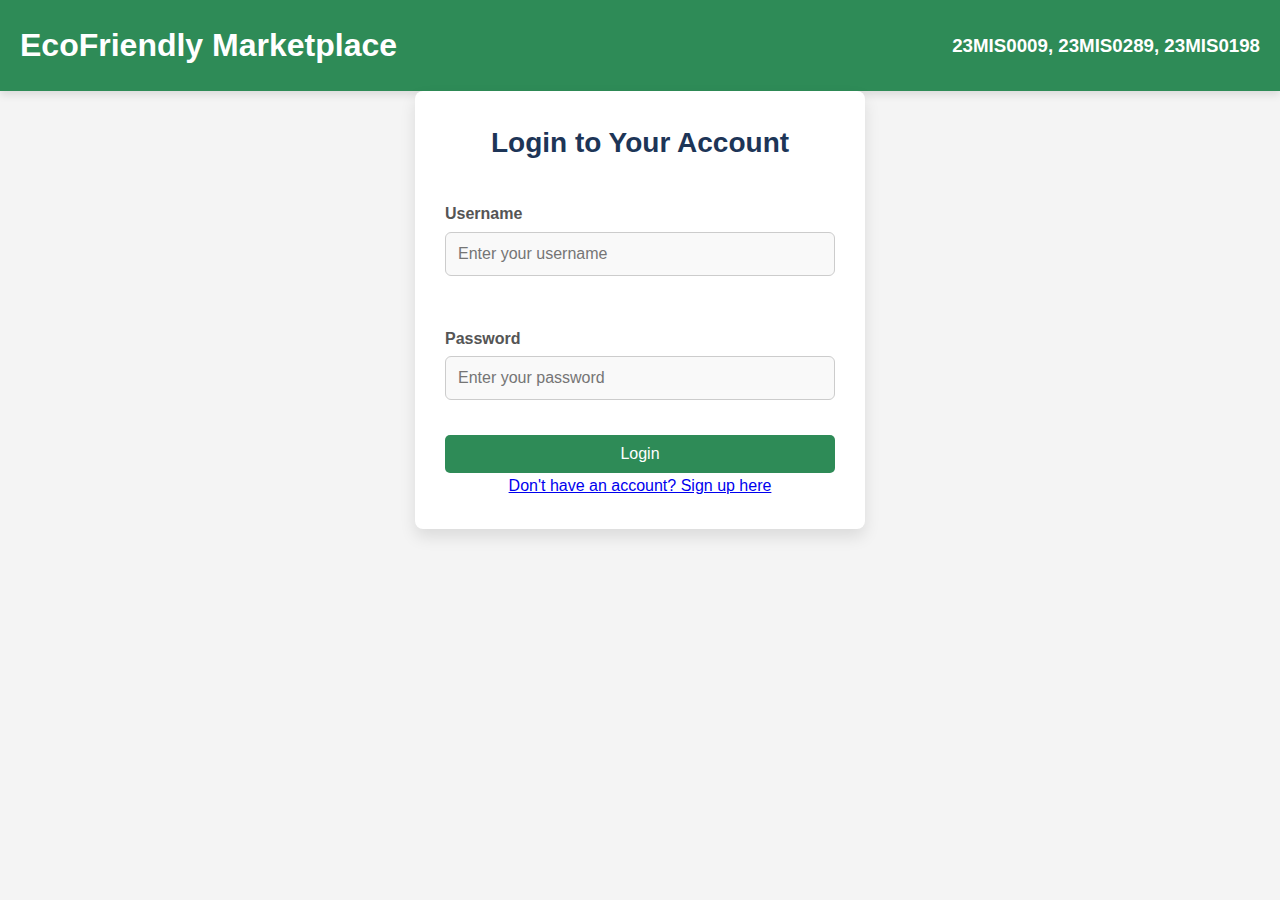
<file: index.html>
<!DOCTYPE html>
<html lang="en">
<head>
    <meta charset="UTF-8">
    <meta name="viewport" content="width=device-width, initial-scale=1.0">
    <title>EcoFriendly Marketplace - Login</title>
    <link rel="stylesheet" href="styles.css">
    <script>
        // Function to toggle between Login and Sign-Up forms
        function toggleForm() {
            var loginForm = document.getElementById("login-form");
            var signupForm = document.getElementById("signup-form");
            var toggleLink = document.getElementById("toggle-link");

            if (loginForm.style.display === "none") {
                loginForm.style.display = "block";
                signupForm.style.display = "none";
                toggleLink.textContent = "Don't have an account? Sign up here";
            } else {
                loginForm.style.display = "none";
                signupForm.style.display = "block";
                toggleLink.textContent = "Already have an account? Login here";
            }
        }

        // Validate signup form to ensure password and confirm password match
        function validateSignupForm() {
            var password = document.getElementById("new-password").value;
            var confirmPassword = document.getElementById("confirm-password").value;
            if (password !== confirmPassword) {
                alert("Passwords do not match!");
                return false;
            }
            return true;
        }
    </script>
</head>
<body style=" font-family: Arial, sans-serif;
margin: 0;
padding: 0;
background-color: #f4f4f4;

/* Flexbox layout */
display: flex;
flex-direction: column;
align-items: center;
justify-content: flex-start;
height: 100vh;">
    <header>
        <h1>EcoFriendly Marketplace</h1>
        <h3>23MIS0009, 23MIS0289, 23MIS0198</h3>
    </header>

    <section class="login-section">
        <!-- Login Form -->
        <div id="login-form" class="form-container">
            <h2>Login to Your Account</h2>
            <form action="products.html" method="get">
                <div class="input-group">
                    <label for="username">Username</label>
                    <input type="text" id="username" name="username" required placeholder="Enter your username">
                </div>

                <div class="input-group">
                    <label for="password">Password</label>
                    <input type="password" id="password" name="password" required placeholder="Enter your password">
                </div>

                <button type="submit" class="btn">Login</button>
            </form>
            <p><a href="#" id="toggle-link" onclick="toggleForm()">Don't have an account? Sign up here</a></p>
        </div>

        <!-- Sign Up Form -->
        <div id="signup-form" class="form-container" style="display: none;">
            <h2>Create a New Account</h2>
            <form action="products.html" method="get" onsubmit="return validateSignupForm()">
                <div class="input-group">
                    <label for="new-username">Username</label>
                    <input type="text" id="new-username" name="new-username" required placeholder="Create a username">
                </div>

                <div class="input-group">
                    <label for="new-email">Email</label>
                    <input type="email" id="new-email" name="new-email" required placeholder="Enter your email">
                </div>

                <div class="input-group">
                    <label for="new-password">Password</label>
                    <input type="password" id="new-password" name="new-password" required placeholder="Create a password">
                </div>

                <div class="input-group">
                    <label for="confirm-password">Confirm Password</label>
                    <input type="password" id="confirm-password" name="confirm-password" required placeholder="Confirm your password">
                </div>

                <button type="submit" class="btn">Sign Up</button>
            </form>
            <p><a href="#" id="toggle-link" onclick="toggleForm()">Already have an account? Login here</a></p>
        </div>
    </section>
</body>
</html>
</file>
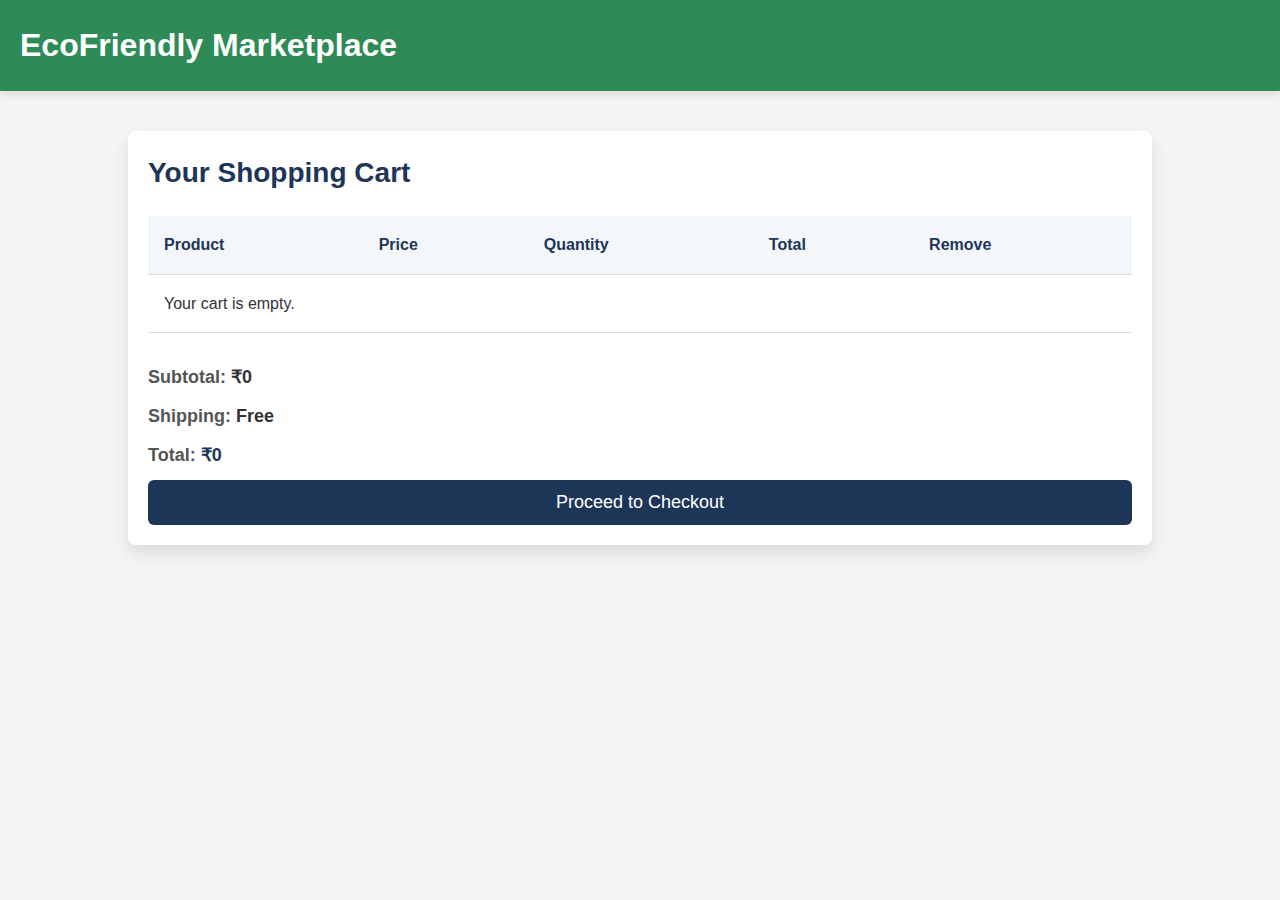
<file: cart.html>
<!DOCTYPE html>
<html lang="en">
<head>
    <meta charset="UTF-8">
    <meta name="viewport" content="width=device-width, initial-scale=1.0">
    <title>Cart - EcoFriendly Marketplace</title>
    <link rel="stylesheet" href="styles.css">
</head>
<body style=" font-family: Arial, sans-serif;
margin: 0;
padding: 0;
background-color: #f4f4f4;

/* Flexbox layout */
display: flex;
flex-direction: column;
align-items: center;
justify-content: flex-start;
height: 100vh;">
    <header>
        <h1>EcoFriendly Marketplace</h1>
    </header>

    <section class="cart-section">
        <h2>Your Shopping Cart</h2>

        <!-- Cart Table -->
        <table class="cart-table">
            <thead>
                <tr>
                    <th>Product</th>
                    <th>Price</th>
                    <th>Quantity</th>
                    <th>Total</th>
                    <th>Remove</th>
                </tr>
            </thead>
            <tbody id="cart-items-body">
                <!-- Cart items will be dynamically inserted here -->
            </tbody>
        </table>

        <!-- Cart Summary -->
        <div class="cart-summary">
            <div>
                <span class="summary-label">Subtotal:</span>
                <span id="subtotal">₹0</span>
            </div>
            <div>
                <span class="summary-label">Shipping:</span>
                <span id="shipping">Free</span>
            </div>
            <div>
                <span class="summary-label">Total:</span>
                <span id="total-price">₹0</span>
            </div>
            <button class="checkout-btn" onclick="proceedToCheckout()">Proceed to Checkout</button>
        </div>
    </section>

    <script>
        // Function to load the cart from localStorage and update the cart table
        function loadCart() {
            let cart = JSON.parse(localStorage.getItem('cart')) || [];
            const cartItemsBody = document.getElementById('cart-items-body');
            cartItemsBody.innerHTML = ''; // Clear the table before re-populating

            let subtotal = 0;

            if (cart.length === 0) {
                cartItemsBody.innerHTML = "<tr><td colspan='5'>Your cart is empty.</td></tr>";
            }

            cart.forEach((item, index) => {
                const row = document.createElement('tr');
                row.innerHTML = `
                    <td>
                        <img src="${item.image}" alt="${item.productName}" class="product-img">
                        <span>${item.productName}</span>
                    </td>
                    <td>₹${item.price}</td>
                    <td>
                        <input type="number" value="${item.quantity}" min="1" class="quantity-input" onchange="updateTotal(this, ${index})">
                    </td>
                    <td class="total-price">₹${item.price * item.quantity}</td>
                    <td><button class="remove-btn" onclick="removeItem(${index})">Remove</button></td>
                `;
                cartItemsBody.appendChild(row);
                subtotal += item.price * item.quantity;
            });

            // Update subtotal and total
            document.getElementById('subtotal').innerText = `₹${subtotal}`;
            document.getElementById('total-price').innerText = `₹${subtotal}`;
        }

        // Function to update total price when quantity is changed
        function updateTotal(input, index) {
            let cart = JSON.parse(localStorage.getItem('cart')) || [];
            const quantity = input.value;
            cart[index].quantity = quantity;

            localStorage.setItem('cart', JSON.stringify(cart));
            loadCart();
        }

        // Function to remove item from the cart
        function removeItem(index) {
            let cart = JSON.parse(localStorage.getItem('cart')) || [];
            cart.splice(index, 1);
            localStorage.setItem('cart', JSON.stringify(cart));
            loadCart();
        }

        // Function to proceed to checkout
        function proceedToCheckout() {
            if (localStorage.getItem('cart') && JSON.parse(localStorage.getItem('cart')).length > 0) {
                window.location.href = "checkout.html"; // Redirect to checkout page
            } else {
                alert("Your cart is empty. Please add some items to your cart before proceeding.");
            }
        }

        // Load the cart when the page loads
        window.onload = loadCart;
    </script>
</body>
</html>
</file>
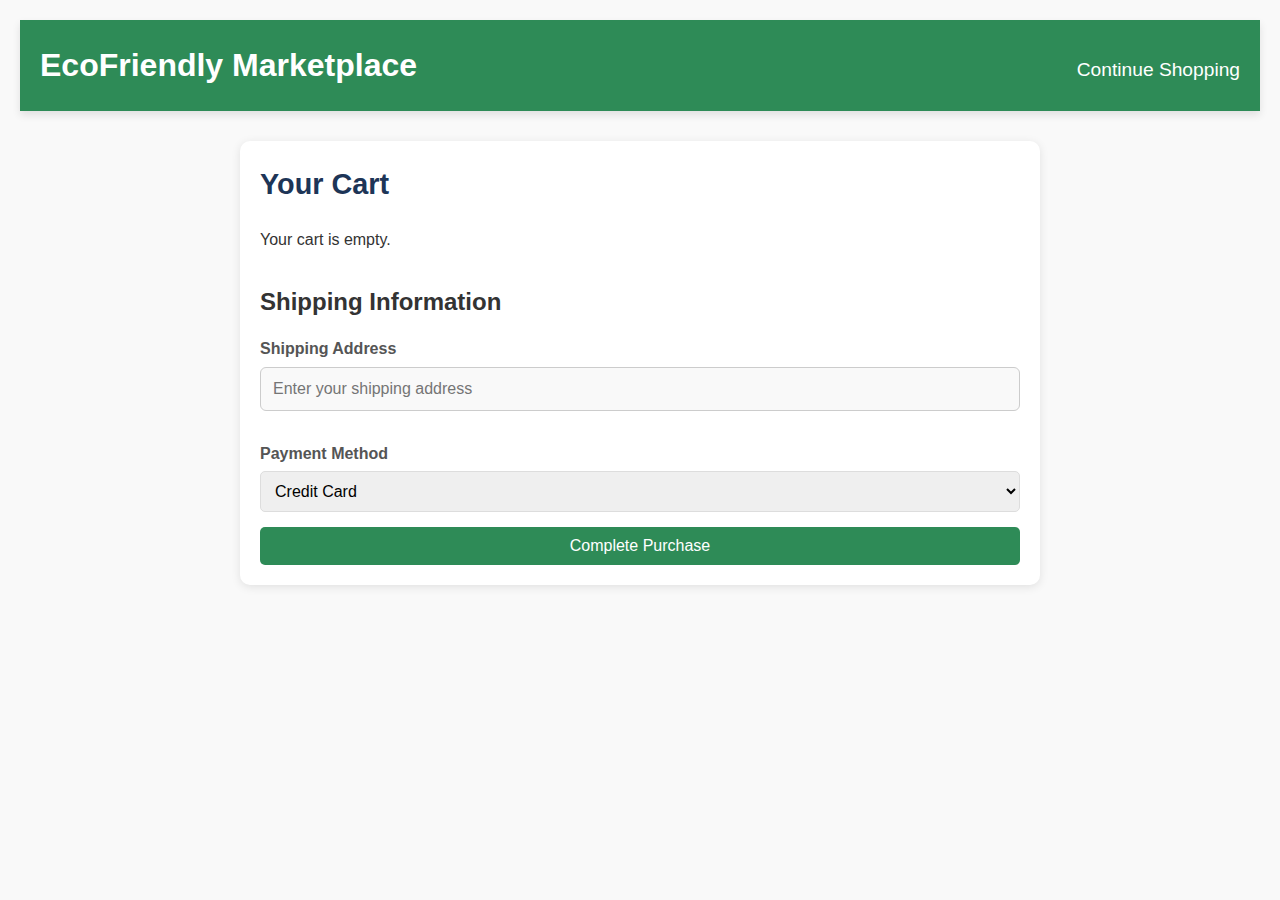
<file: checkout.html>
<!DOCTYPE html>
<html lang="en">
<head>
    <meta charset="UTF-8">
    <meta name="viewport" content="width=device-width, initial-scale=1.0">
    <title>EcoFriendly Marketplace - Checkout</title>
    <link rel="stylesheet" href="styles.css">
</head>
<body>
 
    <header>
        <h1>EcoFriendly Marketplace</h1>
        <nav>
            <a href="products.html">Continue Shopping</a>
        </nav>
    </header>

    <section class="checkout-section">
        <h2>Your Cart</h2>
        <div id="cart-items"></div>
        
        <div class="total" id="total-price"></div>

       
        <h3>Shipping Information</h3>
        <form id="checkout-form" action="#" method="post" onsubmit="completePurchase(event)">
            <label for="address">Shipping Address</label>
            <input type="text" id="address" name="address" required placeholder="Enter your shipping address">

            <label for="payment">Payment Method</label>
            <select id="payment" name="payment" required>
                <option value="credit">Credit Card</option>
                <option value="paypal">UPI</option>
                <option value="COD">COD</option>
            </select>

            <button type="submit" class="btn">Complete Purchase</button>
        </form>
       
        <div id="confirmation-message" class="confirmation-message"></div>
    </section>

    <script>
        
        let cart = JSON.parse(localStorage.getItem('cart')) || [];

        function displayCart() {
            const cartItemsContainer = document.getElementById('cart-items');
            cartItemsContainer.innerHTML = "";

            let total = 0;

            if (cart.length === 0) {
                cartItemsContainer.innerHTML = "<p>Your cart is empty.</p>";
                document.getElementById('total-price').textContent = "";
                return;
            }

            cart.forEach((item, index) => {
                const itemDiv = document.createElement('div');
                itemDiv.className = 'cart-item';
                itemDiv.innerHTML = `
                    <p>${item.productName} - ₹${item.price}</p>
                    <button onclick="removeItem(${index})">Remove</button>
                `;
                cartItemsContainer.appendChild(itemDiv);
                total += item.price;
            });

          
            document.getElementById('total-price').textContent = "Total: ₹" + total;
        }


        function removeItem(index) {
            cart.splice(index, 1);
            localStorage.setItem('cart', JSON.stringify(cart));
            displayCart();
        }

        function completePurchase(event) {
            event.preventDefault();

            if (cart.length === 0) {
                alert("Your cart is empty. Add items before checking out!");
                return;
            }

            const address = document.getElementById('address').value;
            const paymentMethod = document.getElementById('payment').value;


            const confirmationMessage = document.getElementById('confirmation-message');
            confirmationMessage.textContent = `Order Confirmed! Your items will be shipped to: ${address}. Payment method: ${paymentMethod}.`;
            confirmationMessage.style.display = 'block';

            localStorage.removeItem('cart');
            cart = [];
            displayCart();
        }

        // Load cart items on page load
        window.onload = displayCart;
    </script>
</body>
</html>
</file>
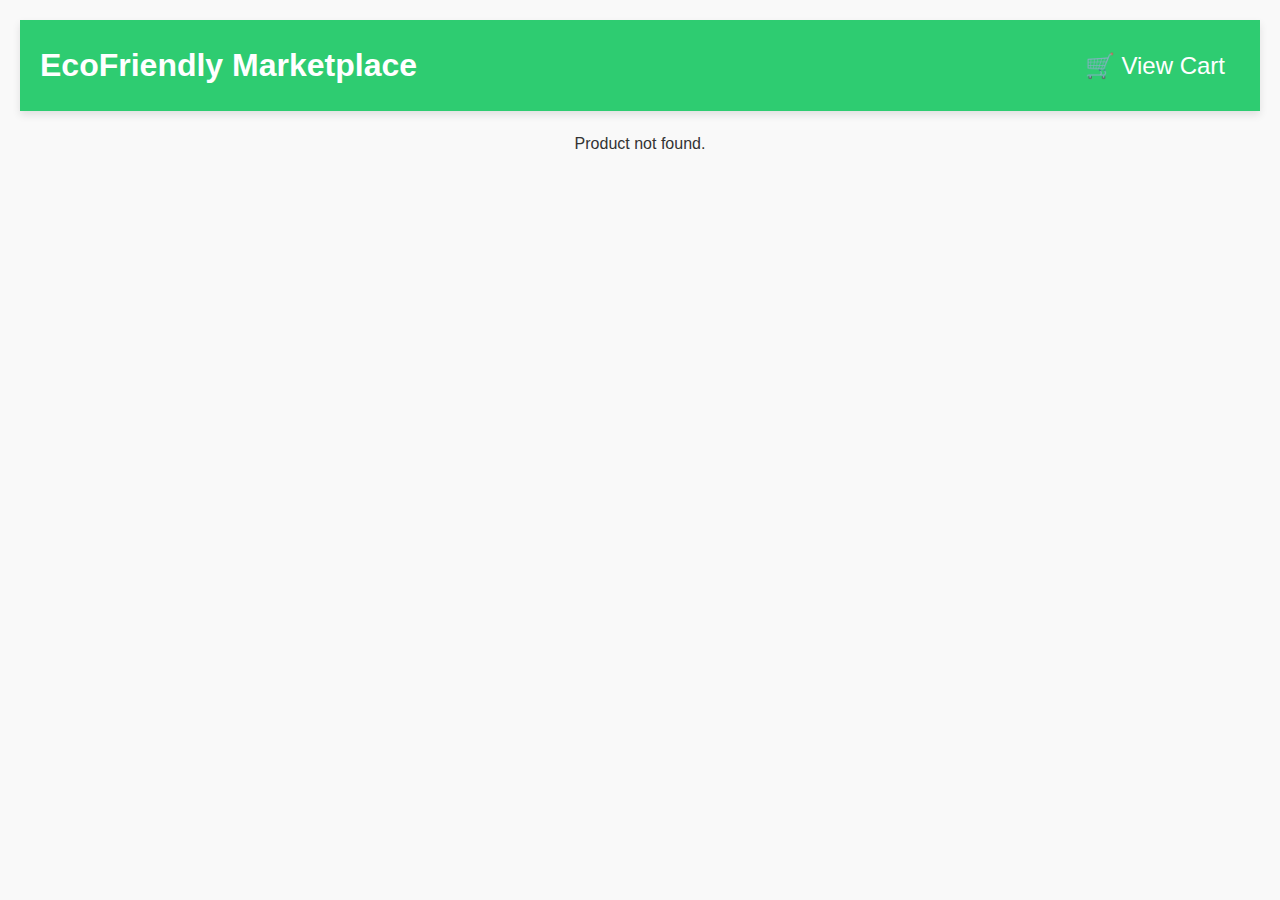
<file: product-detail.html>
<!DOCTYPE html>
<html lang="en">
<head>
    <meta charset="UTF-8">
    <meta name="viewport" content="width=device-width, initial-scale=1.0">
    <title>Product Detail</title>
    <link rel="stylesheet" href="styles.css">
    <script>
        // Mock data for product details with image paths
        const products = {
            "eco-soap": {
                name: "Eco-friendly Soap",
                price: 599,
                description: "Product Description: Our Eco-Friendly Soap is crafted with natural, sustainable ingredients that are kind to both your skin and the environment. Free from harmful chemicals and artificial fragrances, this soap is perfect for those seeking a gentle, yet effective cleansing experience. It is biodegradable, cruelty-free, and packaged in recyclable or compostable materials.",
                image: "soap.jpg"
            },
            "bamboo-toothbrush": {
                name: "Bamboo Toothbrush",
                price: 249,
                description: "Our Bamboo Toothbrush offers an eco-friendly alternative to traditional plastic toothbrushes. Made from sustainably sourced bamboo, this toothbrush is biodegradable, lightweight, and durable. Its soft bristles are designed to gently clean your teeth and gums while reducing your environmental footprint",
                image: "brsh.jpg"
            },
            "reusable-bottle": {
                name: "Reusable Water Bottle",
                price: 799,
                description: "Stainless steel, reusable water bottle to reduce plastic waste.",
                image: "bottle.jpg"
            },
            "bamboo-straws": {
                name: "Bamboo Straws",
                price: 399,
                description: "Eco-friendly bamboo straws for a sustainable lifestyle.",
                image: "strw.jpg"
            },
            "eco-bag": {
                name: "Eco-friendly Bag",
                price: 499,
                description: "Reusable shopping bag made from sustainable materials.",
                image: "bag.jpg"
            },
            "metal-straw": {
                name: "Metal Straw",
                price: 199,
                description: "Our Metal Straw is a reusable and eco-friendly alternative to single-use plastic straws. Made from high-quality stainless steel, it offers a durable, long-lasting solution for your drinking needs. Ideal for both hot and cold beverages, this sleek, stylish straw reduces plastic waste and supports a sustainable lifestyle.",
                image: "metal.jpg"
            },
            "organic-tea": {
                name: "Organic Tea",
                price: 349,
                description: "Our Organic Tea is a premium blend of handpicked, sustainably grown leaves, free from pesticides and chemicals. Carefully selected for their rich flavor profiles and health benefits, this tea offers a calming and refreshing experience in every cup. Perfect for those seeking a natural, organic alternative to traditional teas.",
                image: "tea.jpg"
            },
            "sustainable-lunchbox": {
                name: "Sustainable Lunchbox",
                price: 899,
                description: "Our Sustainable Lunchbox is designed to keep your meals fresh, organized, and eco-friendly. Made from durable, non-toxic materials, this lunchbox helps reduce single-use plastic and supports a waste-free lifestyle. Ideal for school, work, or outdoor adventures, it's the perfect companion for anyone looking to pack lunch sustainably.",
                image: "lnch box.jpg"
            },
            "organic-cotton-pillow": {
                name: "Organic Cotton Pillow",
                price: 799,
                description: " Our Organic Cotton Pillow is designed for comfort, sustainability, and a good night's sleep. Made from 100% organic cotton and filled with natural, eco-friendly materials, this pillow provides a soft, supportive surface while promoting a healthier, toxin-free sleeping environment. Ideal for those with sensitive skin or who want to make an eco-conscious choice in their bedding.",
                image: "pillow.jpg"
            },
            "biodegradable-phone-case": {
                name: "Biodegradable Phone Case",
                price: 499,
                description: "Our Biodegradable Phone Case is the eco-friendly solution to protect your device without contributing to plastic waste. Made from plant-based, compostable materials, this phone case offers a durable, slim design while helping to reduce your environmental footprint. Designed for a perfect fit, it provides robust protection for your phone and a natural, sustainable alternative to traditional plastic cases.",
                image: "case.jpg"
            }
        };

        // Function to load product details based on URL parameter
        function loadProductDetails() {
            const urlParams = new URLSearchParams(window.location.search);
            const productKey = urlParams.get('product');
            const product = products[productKey];

            if (product) {
                document.getElementById('product-name').textContent = product.name;
                document.getElementById('product-price').textContent = "₹" + product.price;
                document.getElementById('product-description').textContent = product.description;
                document.getElementById('product-image').src = product.image;
            } else {
                document.getElementById('product-details').innerHTML = "<p>Product not found.</p>";
            }
        }

        function addToCart() {
            const urlParams = new URLSearchParams(window.location.search);
            const productKey = urlParams.get('product');
            const product = products[productKey];

            let cart = JSON.parse(localStorage.getItem('cart')) || [];
            const existingProductIndex = cart.findIndex(item => item.productName === product.name);

            if (existingProductIndex !== -1) {
                cart[existingProductIndex].quantity++;
            } else {
                cart.push({ productName: product.name, price: product.price, quantity: 1 });
            }

            localStorage.setItem('cart', JSON.stringify(cart));
            alert(`${product.name} has been added to your cart!`);
        }

        window.onload = loadProductDetails;
    </script>
</head>
<body>
    <header style="display: flex; justify-content: space-between; align-items: center; background-color: #2ecc71; padding: 20px; color: white;">
        <h1>EcoFriendly Marketplace</h1>
        <!-- Update to link to cart.html -->
        <button class="cart-button" onclick="window.location.href='cart.html'" style="background-color: transparent; border: none; font-size: 24px; color: white;">🛒 View Cart</button>
    </header>

    <section id="product-details" style="display: flex; flex-direction: column; align-items: center; justify-content: center; padding: 20px;">
        <img id="product-image" src="" alt="Product Image" style="width: 300px; height: auto; margin-bottom: 20px;">
        <h2 id="product-name" style="font-size: 24px; margin-bottom: 10px;"></h2>
        <p id="product-price" style="font-size: 18px; color: #2ecc71; margin-bottom: 10px;"></p>
        <p id="product-description" style="font-size: 16px; color: #555; margin-bottom: 20px;"></p>
        <button onclick="addToCart()" style="background-color: #2ecc71; color: white; padding: 10px 20px; border: none; cursor: pointer; font-size: 16px; border-radius: 5px;">Add to Cart</button>
    </section>
</body>
</html>
</file>
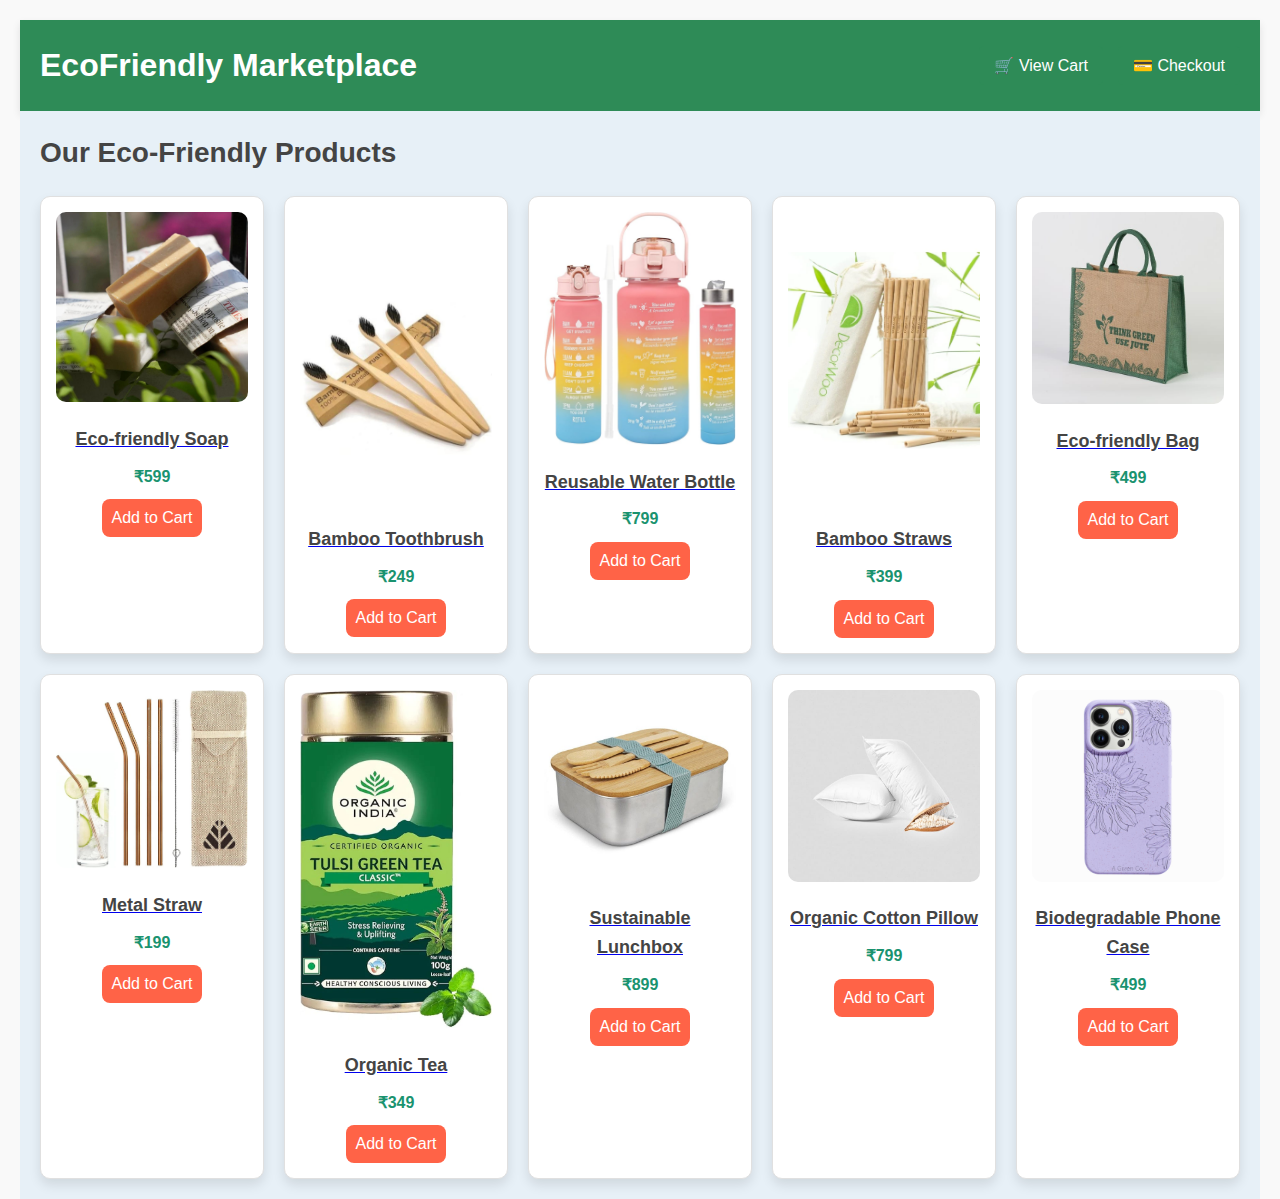
<file: products.html>
<!DOCTYPE html>
<html lang="en">
<head>
    <meta charset="UTF-8">
    <meta name="viewport" content="width=device-width, initial-scale=1.0">
    <title>EcoFriendly Marketplace</title>
    <link rel="stylesheet" href="styles.css">
</head>
<body>
    <!-- Header Section -->
    <header>
        <h1>EcoFriendly Marketplace</h1>
        <div class="header-buttons">
            <button class="cart-button" onclick="viewCart()">🛒 View Cart</button>
            <button class="checkout-button" onclick="proceedToCheckout()">💳 Checkout</button>
        </div>
    </header>

    <!-- Product Section -->
    <section class="product-section">
        <h2>Our Eco-Friendly Products</h2>
        <div class="products">
            <!-- Product Cards -->
            <div class="product-card">
                <a href="product-detail.html?product=eco-soap">
                    <img src="soap.jpg" alt="Eco-friendly Soap">
                    <h3>Eco-friendly Soap</h3>
                </a>
                <p>₹599</p>
                <button onclick="addToCart('Eco-friendly Soap', 599)">Add to Cart</button>
            </div>

            <div class="product-card">
                <a href="product-detail.html?product=bamboo-toothbrush">
                    <img src="brsh.jpg" alt="Bamboo Toothbrush">
                    <h3>Bamboo Toothbrush</h3>
                </a>
                <p>₹249</p>
                <button onclick="addToCart('Bamboo Toothbrush', 249)">Add to Cart</button>
            </div>

            <div class="product-card">
                <a href="product-detail.html?product=reusable-bottle">
                    <img src="bottle.jpg" alt="Reusable Water Bottle">
                    <h3>Reusable Water Bottle</h3>
                </a>
                <p>₹799</p>
                <button onclick="addToCart('Reusable Water Bottle', 799)">Add to Cart</button>
            </div>

            <div class="product-card">
                <a href="product-detail.html?product=bamboo-straws">
                    <img src="strw.jpg" alt="Bamboo Straws">
                    <h3>Bamboo Straws</h3>
                </a>
                <p>₹399</p>
                <button onclick="addToCart('Bamboo Straws', 399)">Add to Cart</button>
            </div>

            <div class="product-card">
                <a href="product-detail.html?product=eco-bag">
                    <img src="bag.jpg" alt="Eco-friendly Bag">
                    <h3>Eco-friendly Bag</h3>
                </a>
                <p>₹499</p>
                <button onclick="addToCart('Eco-friendly Bag', 499)">Add to Cart</button>
            </div>

            <div class="product-card">
                <a href="product-detail.html?product=metal-straw">
                    <img src="metal.jpg" alt="Metal Straw">
                    <h3>Metal Straw</h3>
                </a>
                <p>₹199</p>
                <button onclick="addToCart('Metal Straw', 199)">Add to Cart</button>
            </div>

            <div class="product-card">
                <a href="product-detail.html?product=organic-tea">
                    <img src="tea.jpg" alt="Organic Tea">
                    <h3>Organic Tea</h3>
                </a>
                <p>₹349</p>
                <button onclick="addToCart('Organic Tea', 349)">Add to Cart</button>
            </div>

            <div class="product-card">
                <a href="product-detail.html?product=sustainable-lunchbox">
                    <img src="lnch box.jpg" alt="Sustainable Lunchbox">
                    <h3>Sustainable Lunchbox</h3>
                </a>
                <p>₹899</p>
                <button onclick="addToCart('Sustainable Lunchbox', 899)">Add to Cart</button>
            </div>

            <div class="product-card">
                <a href="product-detail.html?product=organic-cotton-pillow">
                    <img src="pillow.jpg" alt="Organic Cotton Pillow">
                    <h3>Organic Cotton Pillow</h3>
                </a>
                <p>₹799</p>
                <button onclick="addToCart('Organic Cotton Pillow', 799)">Add to Cart</button>
            </div>

            <div class="product-card">
                <a href="product-detail.html?product=biodegradable-phone-case">
                    <img src="case.jpg" alt="Biodegradable Phone Case">
                    <h3>Biodegradable Phone Case</h3>
                </a>
                <p>₹499</p>
                <button onclick="addToCart('Biodegradable Phone Case', 499)">Add to Cart</button>
            </div>
        </div>
    </section>

    <script>
        let cart = JSON.parse(localStorage.getItem('cart')) || [];

        function addToCart(productName, price) {
            const existingProductIndex = cart.findIndex(item => item.productName === productName);

            // If product exists, update quantity
            if (existingProductIndex !== -1) {
                cart[existingProductIndex].quantity++;
            } else {
                cart.push({ productName, price, quantity: 1 });
            }

            localStorage.setItem('cart', JSON.stringify(cart));
            alert(`${productName} has been added to your cart!`);
        }

        function proceedToCheckout() {
            if (cart.length > 0) {
                window.location.href = "checkout.html";
            } else {
                alert("Your cart is empty. Add items before checking out!");
            }
        }

        function viewCart() {
            window.location.href = "cart.html";
        }
    </script>
</body>
</html>
</file>
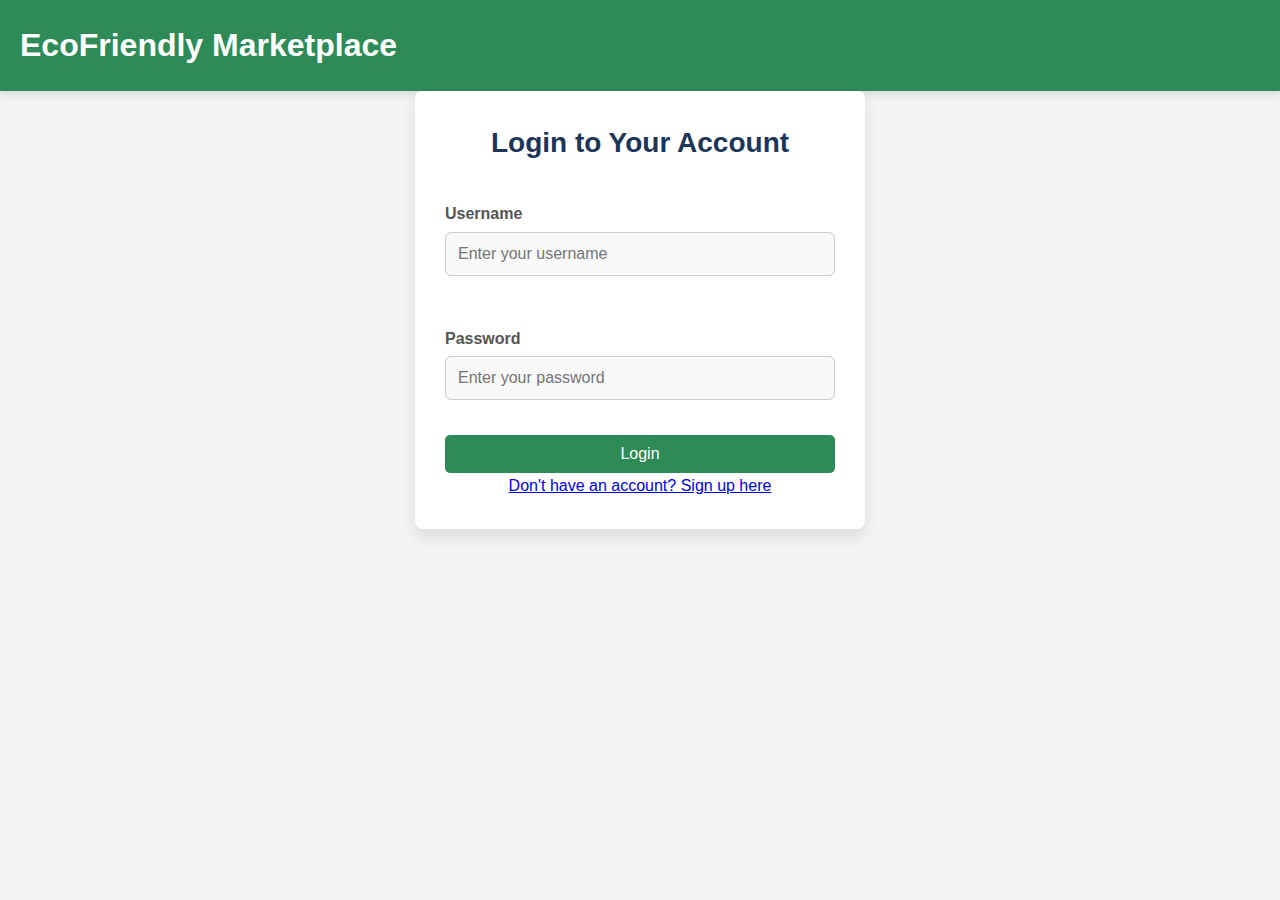
<file: web.html>
<!DOCTYPE html>
<html lang="en">
<head>
    <meta charset="UTF-8">
    <meta name="viewport" content="width=device-width, initial-scale=1.0">
    <title>EcoFriendly Marketplace - Login</title>
    <link rel="stylesheet" href="styles.css">
    <script>
        // Function to toggle between Login and Sign-Up forms
        function toggleForm() {
            var loginForm = document.getElementById("login-form");
            var signupForm = document.getElementById("signup-form");
            var toggleLink = document.getElementById("toggle-link");

            if (loginForm.style.display === "none") {
                loginForm.style.display = "block";
                signupForm.style.display = "none";
                toggleLink.textContent = "Don't have an account? Sign up here";
            } else {
                loginForm.style.display = "none";
                signupForm.style.display = "block";
                toggleLink.textContent = "Already have an account? Login here";
            }
        }

        // Validate signup form to ensure password and confirm password match
        function validateSignupForm() {
            var password = document.getElementById("new-password").value;
            var confirmPassword = document.getElementById("confirm-password").value;
            if (password !== confirmPassword) {
                alert("Passwords do not match!");
                return false;
            }
            return true;
        }
    </script>
</head>
<body style=" font-family: Arial, sans-serif;
margin: 0;
padding: 0;
background-color: #f4f4f4;

/* Flexbox layout */
display: flex;
flex-direction: column;
align-items: center;
justify-content: flex-start;
height: 100vh;">
    <header>
        <h1>EcoFriendly Marketplace</h1>
    </header>

    <section class="login-section">
        <!-- Login Form -->
        <div id="login-form" class="form-container">
            <h2>Login to Your Account</h2>
            <form action="products.html" method="get">
                <div class="input-group">
                    <label for="username">Username</label>
                    <input type="text" id="username" name="username" required placeholder="Enter your username">
                </div>

                <div class="input-group">
                    <label for="password">Password</label>
                    <input type="password" id="password" name="password" required placeholder="Enter your password">
                </div>

                <button type="submit" class="btn">Login</button>
            </form>
            <p><a href="#" id="toggle-link" onclick="toggleForm()">Don't have an account? Sign up here</a></p>
        </div>

        <!-- Sign Up Form -->
        <div id="signup-form" class="form-container" style="display: none;">
            <h2>Create a New Account</h2>
            <form action="products.html" method="get" onsubmit="return validateSignupForm()">
                <div class="input-group">
                    <label for="new-username">Username</label>
                    <input type="text" id="new-username" name="new-username" required placeholder="Create a username">
                </div>

                <div class="input-group">
                    <label for="new-email">Email</label>
                    <input type="email" id="new-email" name="new-email" required placeholder="Enter your email">
                </div>

                <div class="input-group">
                    <label for="new-password">Password</label>
                    <input type="password" id="new-password" name="new-password" required placeholder="Create a password">
                </div>

                <div class="input-group">
                    <label for="confirm-password">Confirm Password</label>
                    <input type="password" id="confirm-password" name="confirm-password" required placeholder="Confirm your password">
                </div>

                <button type="submit" class="btn">Sign Up</button>
            </form>
            <p><a href="#" id="toggle-link" onclick="toggleForm()">Already have an account? Login here</a></p>
        </div>
    </section>
</body>
</html>
</file>
<file: styles.css>
/* General Styles */
body {
    font-family: 'Helvetica Neue', Arial, sans-serif;
    margin: 0;
    padding: 0;
    background-color: #f5f7fa;
    color: #2b2d42;
    line-height: 1.6;
}

/* Header Styles */
header {
    background-color: #008080; /* Teal */
    color: #ffffff;
    padding: 15px 20px;
    display: flex;
    justify-content: space-between;
    align-items: center;
}

h1 {
    font-size: 24px;
    margin: 0;
}

/* Cart and Checkout Buttons */
.header-buttons {
    display: flex;
    gap: 15px;
}

button {
    background-color: #ff6347; /* Tomato */
    color: #ffffff;
    border: none;
    padding: 10px 20px;
    border-radius: 8px;
    cursor: pointer;
    transition: background-color 0.3s;
}

button:hover {
    background-color: #e5533d;
}

/* Product Section Styles */
.product-section {
    padding: 20px;
    background-color: #e7f0f7;
}

.product-section h2 {
    font-size: 28px;
    color: #444444;
    margin-bottom: 20px;
}

/* Product Grid */
.products {
    display: grid;
    grid-template-columns: repeat(auto-fill, minmax(220px, 1fr)); /* Creates responsive grid */
    gap: 20px; /* Space between items */
}

.product-card {
    background-color: #ffffff;
    border: 1px solid #e0e0e0;
    border-radius: 10px;
    padding: 15px;
    text-align: center;
    box-shadow: 0 6px 12px rgba(0, 0, 0, 0.1);
    transition: transform 0.3s ease;
}

.product-card:hover {
    transform: translateY(-5px);
}

.product-card img {
    width: 100%;
    border-radius: 10px;
    margin-bottom: 15px;
}

.product-card h3 {
    font-size: 18px;
    color: #444444;
}

.product-card p {
    color: #1a936f; /* Sea green */
    font-weight: bold;
    margin: 10px 0;
}

/* Add to Cart Button */
.product-card button {
    background-color: #ff6347; /* Tomato */
    color: #ffffff;
    border: none;
    padding: 10px;
    border-radius: 8px;
    cursor: pointer;
    transition: background-color 0.3s;
}

.product-card button:hover {
    background-color: #e5533d;
}

/* Mobile Responsiveness */
@media (max-width: 768px) {
    .product-card {
        width: 100%;  /* Full-width product cards on smaller screens */
    }

    .header-buttons {
        flex-direction: column; /* Stack the buttons vertically on smaller screens */
    }
}

@media (max-width: 600px) {
    header h1 {
        font-size: 20px;
    }

    .product-section h2 {
        font-size: 24px;
    }
}


#login-form {
    display: block;
}

.input-group {
    margin-bottom: 20px;
    text-align: left;
}

label {
    display: block;
    font-size: 14px;
    font-weight: 600;
    color: #555;
    margin-bottom: 8px;
}

/* Input Fields for Login */
input[type="text"], input[type="password"] {
    width: 100%;
    padding: 12px;
    border: 1px solid #ccc;
    border-radius: 6px;
    font-size: 16px;
    background-color: #f9f9f9;
    transition: border-color 0.3s ease, background-color 0.3s ease;
}

input[type="text"]:focus, input[type="password"]:focus {
    border-color: #1d3557; /* Dark Blue */
    background-color: #fff;
    outline: none;
}/* Login Section */
.login-section {
    width: 100%;
    max-width: 450px;
    background-color: #fff;
    border-radius: 8px;
    box-shadow: 0 8px 16px rgba(0, 0, 0, 0.1);
    padding: 30px;
    text-align: center;
}

/* Heading */
h2 {
    font-size: 24px;
    color: #1d3557;
    margin-bottom: 30px;
    font-weight: 600;
}header {
    text-align: center;
    background-color: #1d3557; /* Dark Blue */
    color: #fff;
    padding: 20px;
    width: 100%;
    box-shadow: 0 4px 8px rgba(0, 0, 0, 0.1);
}

h1 {
    font-size: 36px;
    font-weight: 700;
}body {
    font-family: 'Segoe UI', Tahoma, Geneva, Verdana, sans-serif;
    background-color: #f4f7fa;
    color: #333;
    
    justify-content: center;
    align-items: center;
    height: 100vh;
    margin: 0;
}/* Global Reset and Base Styles */
* {
    margin: 0;
    padding: 0;
    box-sizing: border-box;
}

body {
    font-family: 'Segoe UI', Tahoma, Geneva, Verdana, sans-serif;
    background-color: #f4f7fa;
    color: #333;
}

header {
    text-align: center;
    background-color: #1d3557; /* Dark Blue */
    color: #fff;
    padding: 20px;
    box-shadow: 0 4px 8px rgba(0, 0, 0, 0.1);
}

h1 {
    font-size: 36px;
    font-weight: 700;
}

/* Cart Section */
.cart-section {
    width: 80%;
    max-width: 1200px;
    margin: 40px auto;
    background-color: #fff;
    padding: 20px;
    border-radius: 8px;
    box-shadow: 0 8px 16px rgba(0, 0, 0, 0.1);
}

h2 {
    font-size: 28px;
    color: #1d3557;
    margin-bottom: 20px;
    font-weight: 600;
}

/* Cart Table */
.cart-table {
    width: 100%;
    border-collapse: collapse;
}

.cart-table th,
.cart-table td {
    padding: 16px;
    text-align: left;
    border-bottom: 1px solid #ddd;
}

.cart-table th {
    background-color: #f4f7fa;
    color: #1d3557;
    font-weight: 600;
}

.cart-table td {
    color: #333;
}

.product-img {
    width: 50px;
    height: 50px;
    margin-right: 10px;
}

.quantity-input {
    width: 50px;
    padding: 8px;
    font-size: 14px;
    text-align: center;
}

.remove-btn {
    background-color: #ff4d4d;
    color: #fff;
    border: none;
    padding: 8px 16px;
    cursor: pointer;
    font-size: 14px;
    border-radius: 6px;
}

.remove-btn:hover {
    background-color: #e60000;
}

/* Cart Summary */
.cart-summary {
    margin-top: 30px;
    font-size: 18px;
    font-weight: 600;
}

.summary-label {
    color: #555;
}

.cart-summary div {
    margin-bottom: 10px;
}

#total-price {
    color: #1d3557;
    font-weight: bold;
}

.checkout-btn {
    padding: 12px 25px;
    background-color: #1d3557;
    color: #fff;
    font-size: 18px;
    border: none;
    border-radius: 6px;
    cursor: pointer;
    width: 100%;
    transition: background-color 0.3s ease;
}

.checkout-btn:hover {
    background-color: #457b9d;
}

/* Responsive Design */
@media (max-width: 768px) {
    .cart-section {
        width: 90%;
    }

    .cart-table th, .cart-table td {
        padding: 12px;
    }

    .checkout-btn {
        font-size: 16px;
    }
}
/* Reset some basic styles */
* {
    margin: 0;
    padding: 0;
    box-sizing: border-box;
}

body {
    font-family: Arial, sans-serif;
    background-color: #f9f9f9;
    color: #333;
    padding: 20px;
}

/* Header Section */
header {
    background-color: #2e8b57;
    color: white;
    padding: 20px;
    text-align: center;
}

header h1 {
    font-size: 2rem;
}

nav a {
    color: white;
    text-decoration: none;
    font-size: 1.2rem;
    margin-top: 10px;
    display: inline-block;
}

nav a:hover {
    text-decoration: underline;
}

/* Checkout Section */
.checkout-section {
    background-color: white;
    border-radius: 10px;
    box-shadow: 0 2px 10px rgba(0, 0, 0, 0.1);
    padding: 20px;
    max-width: 800px;
    margin: 30px auto;
}

.checkout-section h2 {
    font-size: 1.8rem;
    margin-bottom: 20px;
}

.checkout-section h3 {
    font-size: 1.5rem;
    margin-top: 30px;
}

/* Cart Items */
#cart-items {
    margin-bottom: 20px;
}

.cart-item {
    border-bottom: 1px solid #ddd;
    padding: 10px 0;
    display: flex;
    justify-content: space-between;
}

.cart-item p {
    margin-right: 10px;
}

button {
    background-color: #2e8b57;
    color: white;
    border: none;
    padding: 10px 15px;
    font-size: 1rem;
    cursor: pointer;
    border-radius: 5px;
}

button:hover {
    background-color: #256e47;
}

button:focus {
    outline: none;
}

/* Total Price */
.total {
    font-size: 1.5rem;
    margin-bottom: 20px;
    font-weight: bold;
}

/* Shipping Information Form */
form {
    display: flex;
    flex-direction: column;
}

form label {
    font-size: 1rem;
    margin-top: 15px;
    margin-bottom: 5px;
}

form input, form select {
    padding: 10px;
    font-size: 1rem;
    border: 1px solid #ddd;
    border-radius: 5px;
    margin-bottom: 15px;
}

form input:focus, form select:focus {
    border-color: #2e8b57;
    outline: none;
}

/* Confirmation Message */
.confirmation-message {
    background-color: #e6f7e6;
    color: #4caf50;
    border: 1px solid #4caf50;
    padding: 15px;
    margin-top: 20px;
    font-size: 1.2rem;
    display: none;
}

/* Responsive Styles */
@media (max-width: 768px) {
    .checkout-section {
        padding: 15px;
    }

    header h1 {
        font-size: 1.5rem;
    }

    .checkout-section h2 {
        font-size: 1.5rem;
    }

    .checkout-section h3 {
        font-size: 1.3rem;
    }

    button {
        font-size: 0.9rem;
    }
}
</file>
